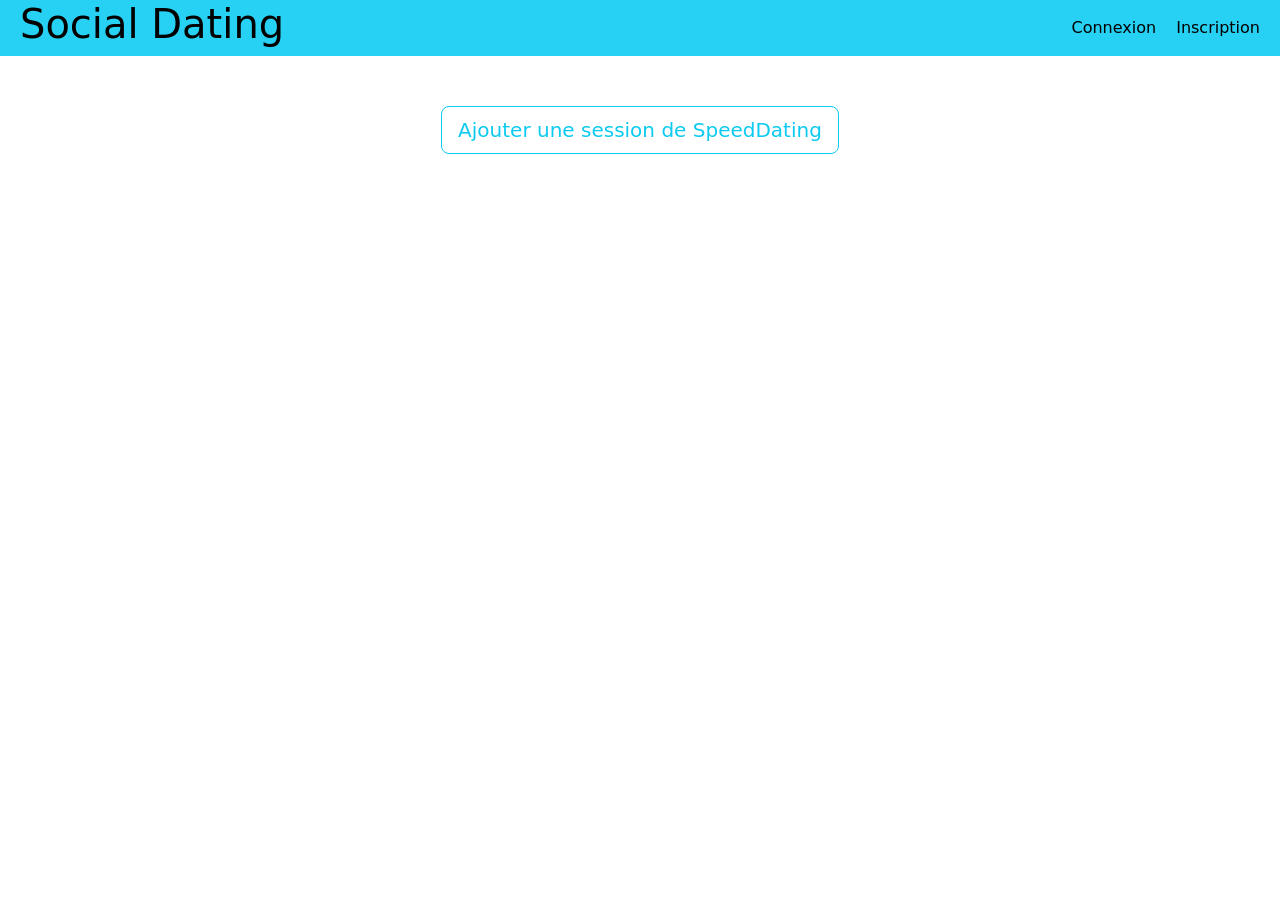
<file: front/index.html>
<!DOCTYPE html>
<html lang="en">
<head>
    <title>Exemple JS</title>
    <meta charset="UTF-8">
    <meta name="viewport" content="width=device-width, initial-scale=1.0">
    <link href="https://cdn.jsdelivr.net/npm/bootstrap@5.1.3/dist/css/bootstrap.min.css" rel="stylesheet" integrity="sha384-1BmE4kWBq78iYhFldvKuhfTAU6auU8tT94WrHftjDbrCEXSU1oBoqyl2QvZ6jIW3" crossorigin="anonymous">
    <script src="https://cdn.jsdelivr.net/npm/bootstrap@5.1.3/dist/js/bootstrap.bundle.min.js" integrity="sha384-ka7Sk0Gln4gmtz2MlQnikT1wXgYsOg+OMhuP+IlRH9sENBO0LRn5q+8nbTov4+1p" crossorigin="anonymous"></script>
    <link rel="stylesheet" type="text/css" href="src/res/css/index.css"/>
</head>
<body>
    <div id="content"></div>

    <script type="application/ecmascript" src="src/app/tools.js"></script>
<!--    <script type="application/ecmascript" src="app/model/list.js"></script>-->
    <script type="application/ecmascript" src="src/app/controllers/baseController.js"></script>
    <script>navigate("index")</script>
</body>
</html>
</file>
<file: front/src/res/css/index.css>
.container-xxl {
    width: 100%;
    padding-right: 0;
    padding-left: 0;
    margin-right: auto;
    margin-left: auto;
    max-width: 100%;
}

.container {
    max-width: 800px;
}

#header, #headerBody{
    display: flex;
    background-color: rgb(39, 209, 243);
    align-items: center;
}

#header h1{
    flex: 1;
    color: black;
    margin-left: 20px;
}

#headerBody h6{
    margin: 0 20px 0 0;
    color: black;
    cursor: pointer;
}

#headerBody p {
    align-items: center;
    margin: 0 20px 0 0;
    color: black;
}

#createSession {
    margin-top: 50px;
    text-align: center;
}

#toast {
    background-color: white;
}

#errortoast {
    background-color: red;
}

#errorMsg, #errorMsgConnexion p {
    color: red;
}

#headerSessionList {
    margin-top: 50px;
    text-align: center;
}

.headerList {
    display: flex;
    margin-top: 25px;
}


.headerList button{
    margin-left: 20px;
    margin-bottom: 40px;
}

.containerSession {
    padding-left: 20px;
    padding-right: 20px;
}

.containerSession h3{
    padding-left: 10px;
    padding-right: 10px;
}

.show{
    padding-left: 40px;
    padding-right: 40px;
}
</file>
